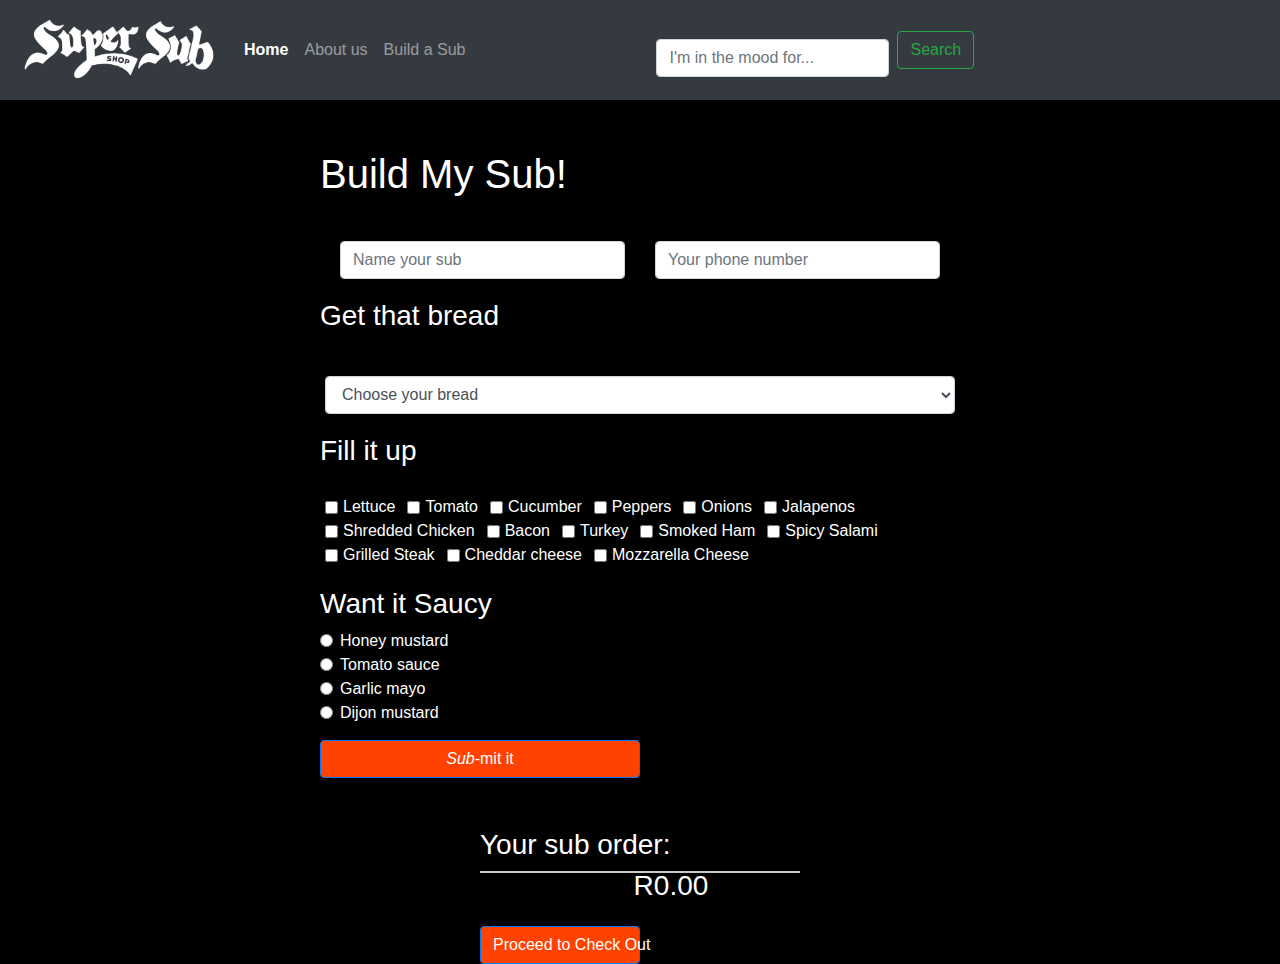
<file: pages/buildasub.html>
<!DOCTYPE html>
<html lang="en">
<head>
    <meta charset="UTF-8">
    <meta http-equiv="X-UA-Compatible" content="IE=edge">
    <meta name="viewport" content="width=device-width, initial-scale=1.0">
    <title>build a sub</title>

    <link rel="stylesheet" href="https://cdn.jsdelivr.net/npm/bootstrap@4.0.0/dist/css/bootstrap.min.css" integrity="sha384-Gn5384xqQ1aoWXA+058RXPxPg6fy4IWvTNh0E263XmFcJlSAwiGgFAW/dAiS6JXm" crossorigin="anonymous">
    <link rel="stylesheet" href="/css/main.css">

    <script src="https://code.jquery.com/jquery-3.2.1.slim.min.js" integrity="sha384-KJ3o2DKtIkvYIK3UENzmM7KCkRr/rE9/Qpg6aAZGJwFDMVNA/GpGFF93hXpG5KkN" crossorigin="anonymous"></script>
    <script src="https://cdn.jsdelivr.net/npm/popper.js@1.12.9/dist/umd/popper.min.js" integrity="sha384-ApNbgh9B+Y1QKtv3Rn7W3mgPxhU9K/ScQsAP7hUibX39j7fakFPskvXusvfa0b4Q" crossorigin="anonymous"></script>
    <script src="https://cdn.jsdelivr.net/npm/bootstrap@4.0.0/dist/js/bootstrap.min.js" integrity="sha384-JZR6Spejh4U02d8jOt6vLEHfe/JQGiRRSQQxSfFWpi1MquVdAyjUar5+76PVCmYl" crossorigin="anonymous"></script>

    <script src="/js/index.js"></script>
</head>
<body>
  <nav class="navbar navbar-expand-lg navbar-dark bg-dark">
    <a class="navbar-brand">
        <div class="logo"> <img width="200px" src="/assets/_supersub_logo-white.png" alt="Logo"></div>
    </a>


    <button class="navbar-toggler" type="button" data-toggle="collapse" data-target="#navbarSupportedContent" aria-controls="navbarSupportedContent" aria-expanded="false" aria-label="Toggle navigation">
      <span class="navbar-toggler-icon"></span>
    </button>
  
    <div class="collapse navbar-collapse" id="navbarSupportedContent">
      <ul class="navbar-nav mr-auto">
        <li class="nav-item active">
          <a class="nav-link" href="/index.html">Home <span class="sr-only"></span></a>
        </li>
        <li class="nav-item">
            <a class="nav-link" href="#about" >About us</a>
          </li>
        <li class="nav-item">
          <a class="nav-link" href="/pages/buildasub.html">Build a Sub</a>
        </li>
        
      </ul>
      <form class="form-inline my-2 my-lg-0">
        <input class="form-control mr-sm-2" type="search" placeholder="I'm in the mood for..." aria-label="Search">
        <button class="btn btn-outline-success my-2 my-sm-0" type="submit">Search</button>
      </form>
    </div>
  </nav>

       <form id="subForm">
        <h1>Build My Sub!</h1>
        <div class="row">
          <div class="col">
            <input type="text" class="form-control" placeholder="Name your sub" id="subName">
          </div>
          <div class="col">
            <input type="number" class="form-control" placeholder="Your phone number" id="pNumber">
          </div>
        </div>
        
        
        <h3>Get that bread</h3>
        <div class="row">
        <select class="form-control " id="bread">
            <option>Choose your bread</option>
            <option>Honey wheat</option>
            <option>French loaf</option>
            <option>Whole wheat</option>
          </select>
        </div>
          
            

            <div class="Fillings">
              <h3>Fill it up</h3>
            <div class="row">
              <div class="form-check form-check-inline">
                <input class="form-check-input" name="fillings" type="checkbox" id="lettuce" value="Lettuce" data-cost="10">
                <label class="form-check-label" for="inlineCheckbox1">Lettuce</label>
              </div>
              <div class="form-check form-check-inline">
                <input class="form-check-input" name="fillings" type="checkbox" id="tomato" value="Tomato" data-cost="10">
                <label class="form-check-label" for="inlineCheckbox2">Tomato</label>
              </div>
              <div class="form-check form-check-inline">
                <input class="form-check-input" name="fillings" type="checkbox" id="cucumber" value="Cucumber" data-cost="10">
                <label class="form-check-label" for="inlineCheckbox3">Cucumber</label>
              </div>
              <div class="form-check form-check-inline">
                <input class="form-check-input" name="fillings" type="checkbox" id="peppers" value="Peppers" data-cost="10">
                <label class="form-check-label" for="inlineCheckbox3">Peppers</label>
              </div>
              <div class="form-check form-check-inline">
                <input class="form-check-input" name="fillings" type="checkbox" id="onions" value="Onions" data-cost="10">
                <label class="form-check-label" for="inlineCheckbox3">Onions</label>
              </div>
              <div class="form-check form-check-inline">
                <input class="form-check-input" name="fillings" type="checkbox" id="jalapenos" value="Jalapenos" data-cost="10">
                <label class="form-check-label" for="inlineCheckbox3">Jalapenos</label>
              </div>
              <div class="form-check form-check-inline">
                <input class="form-check-input" name="fillings" type="checkbox" id="shreddedChicken" value="Shredded Chicken" data-cost="15">
                <label class="form-check-label" for="inlineCheckbox3">Shredded Chicken</label>
              </div>
              <div class="form-check form-check-inline">
                <input class="form-check-input" name="fillings" type="checkbox" id="bacon" value="Bacon" data-cost="14">
                <label class="form-check-label" for="inlineCheckbox3">Bacon</label>
              </div>
              <div class="form-check form-check-inline">
                <input class="form-check-input" name="fillings" type="checkbox" id="turkey" value="Turkey" data-cost="20">
                <label class="form-check-label" for="inlineCheckbox3">Turkey</label>
              </div>
              <div class="form-check form-check-inline">
                <input class="form-check-input" name="fillings" type="checkbox" id="smokedHam" value="Smoked Ham" data-cost="30">
                <label class="form-check-label" for="inlineCheckbox3">Smoked Ham</label>
              </div>
              <div class="form-check form-check-inline">
                <input class="form-check-input" name="fillings" type="checkbox" id="spicySalami" value="Spicy Salami" data-cost="15">
                <label class="form-check-label" for="inlineCheckbox3">Spicy Salami</label>
              </div>
              <div class="form-check form-check-inline">
                <input class="form-check-input" name="fillings" type="checkbox" id="grilledSteak" value="Grilled Steak" data-cost="30">
                <label class="form-check-label" for="inlineCheckbox3">Grilled Steak</label>
              </div>
              <div class="form-check form-check-inline">
                <input class="form-check-input" name="fillings" type="checkbox" id="cheddarcheese" value="Cheddar cheese" data-cost="10">
                <label class="form-check-label" for="inlineCheckbox3">Cheddar cheese</label>
              </div>
              <div class="form-check form-check-inline">
                <input class="form-check-input" name="fillings" type="checkbox" id="mozzarellaCheese" value="Mozzarella Cheese" data-cost="10">
                <label class="form-check-label" for="inlineCheckbox3">Mozzarella Cheese</label>
              </div>
              

    
</div>

              <div class="sauce">
                <div><h3>Want it Saucy</h3>
                
                  
                    <div class="form-check">
                      <input class="form-check-input" type="radio" name="sauceRadio" id="honey" value="Honey" data-cost="20">
                      <label class="form-check-label" for="exampleRadios1">
                        Honey mustard 
                      </label>
                    </div>
                    <div class="form-check">
                      <input class="form-check-input" type="radio" name="sauceRadio" id="ketchup" value="Ketchup" data-cost="10">
                      <label class="form-check-label" for="exampleRadios2">
                        Tomato sauce
                      </label>
                    </div>
                    <div class="form-check disabled">
                      <input class="form-check-input" type="radio" name="sauceRadio" id="garlic" value="Garlic" data-cost="25">
                      <label class="form-check-label" for="exampleRadios3">
                        Garlic mayo
                      </label>
                    </div>
                    <div class="form-check disabled">
                      <input class="form-check-input" type="radio" name="sauceRadio" id="mustard" value="Mustard" data-cost="15">
                      <label class="form-check-label" for="exampleRadios3">
                        Dijon mustard
                      </label>
                    </div>
              </div>
              </div>
              <button class="btn btn-primary" type="button" onclick="makeSub(); displaySubOrders()"><i>Sub</i>-mit it</button>
      
            </form>

            <div class="display">
              <div class="displayHeader">
                  <h3>Your sub order:</h3>
                <div class ="displayPriceOrder"><h3 id="orderTotal">R0.00</h3> </div>
              </div>
              <div id="displaySubOrders">
      
                <!-- space for order -->
                
          
              </div>
              <div class="buttonOrder">
                <button class="btn btn-primary" type="button" onclick= "checkOut()" >Proceed to Check Out</button>    
              </div>
            </div>

</body>
</html>
</file>
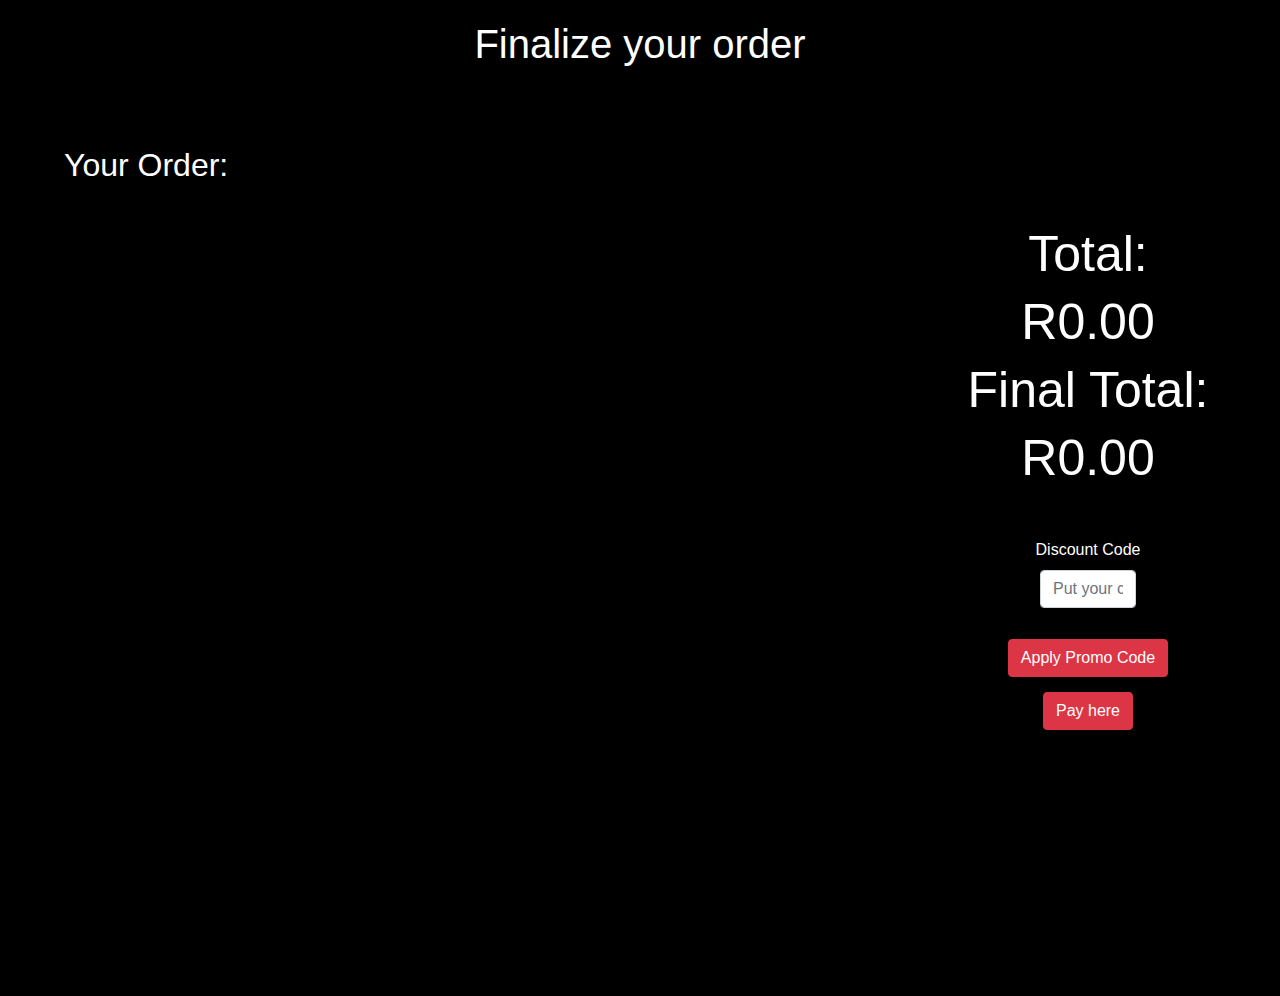
<file: pages/checkout.html>
<!DOCTYPE html>
<html lang="en">
<head>
    <meta charset="UTF-8">
    <meta http-equiv="X-UA-Compatible" content="IE=edge">
    <meta name="viewport" content="width=device-width, initial-scale=1.0">
    <title>checkout</title>

    
    <link rel="stylesheet" href="https://cdn.jsdelivr.net/npm/bootstrap@4.0.0/dist/css/bootstrap.min.css" integrity="sha384-Gn5384xqQ1aoWXA+058RXPxPg6fy4IWvTNh0E263XmFcJlSAwiGgFAW/dAiS6JXm" crossorigin="anonymous">


    <script src="https://code.jquery.com/jquery-3.2.1.slim.min.js" integrity="sha384-KJ3o2DKtIkvYIK3UENzmM7KCkRr/rE9/Qpg6aAZGJwFDMVNA/GpGFF93hXpG5KkN" crossorigin="anonymous"></script>
    <script src="https://cdn.jsdelivr.net/npm/popper.js@1.12.9/dist/umd/popper.min.js" integrity="sha384-ApNbgh9B+Y1QKtv3Rn7W3mgPxhU9K/ScQsAP7hUibX39j7fakFPskvXusvfa0b4Q" crossorigin="anonymous"></script>
    <script src="https://cdn.jsdelivr.net/npm/bootstrap@4.0.0/dist/js/bootstrap.min.js" integrity="sha384-JZR6Spejh4U02d8jOt6vLEHfe/JQGiRRSQQxSfFWpi1MquVdAyjUar5+76PVCmYl" crossorigin="anonymous"></script>
    <link rel="stylesheet" href="../css/main.css">
    <script src="../js/checkout.js"></script>

</head>
<body onload="displayCheck()">
    <div class="container-fluid">
        <div class="row">
            <div class="col-12">
               <h1>Finalize your order</h1>   
            </div>
          
        </div>
    </div>

    <div class="OrderGrid">
        <h2>Your Order:</h2> 
        <div id="FinalizedOrder">

        </div>      
    </div>
    
     
    <div class="TotalGrid">
            <div id="MainTotal">
                <h2>Total:</h2> 
                <h2 id="FinalizedPrice" class="total">R0.00</h2>
            </div>
            <div id="DiscountTotal">
                <h2>Final Total:</h2>
                <h2 id="NewPrice" class="total" >R0.00</h2>
            </div>
            

        <form>
            <div class="form-group">
              <label for="PromoCode">Discount Code</label>
              <input type="text" class="form-control" id="PromoCode" placeholder="Put your code here">
            </div>
        
            <button type="button" class="btn btn-danger" onclick="ApplyDiscount()">Apply Promo Code</button>
            <button type="button" class="btn btn-danger" onclick="BackToMain()">Pay here</button>
          </form>
    </div>
    
</body>
</html>
</file>
<file: css/main.css>
body {
    margin: 0;
    padding: 0;
    background-color: black;
    color: white;
   }

   .navbar {
    background-color: black;
    color: white !important; 
    font-family: Arial, sans-serif;
    display: flex;
    justify-content: space-between;
    align-items: center;
    height: 100px;
    padding:  20px;
   }

   .h-buttons{
    width: 900px;
    height: 70px;
   }
   
    .display{
      width: 50%;
      height: 45px;
      margin:  0 auto;
      margin-top: 50px;
      text-align: left;
      border-bottom: 2px solid #f5f2f2d2;
    }
    .displayHeader h3{
      float: left;
    }
    
    .displayPriceOrder{
      float: left;
      margin-left: 48%;
    }
    
    .buttonOrder{
      width: 100%;
      float: left;
    }
    
    .OrderGrid{
      width: 70%;
      height: 100vh;
      float: left;
      padding-left: 5%;
    }
    
    .OrderGrid h2{
      margin-top: 50px;
    }
    
    .OrderGrid h3{
      margin: 0;
      padding: 0;
    }
    
    .TotalGrid {
      width: 30%;
      height: 100vh;
      float: left;
      background-color: black;
      padding-top: 10%;
      border-color: azure;
      text-align: center;
    }
    
    .TotalGrid input {
      width: 50%;
      margin:  0 auto;
    }
    
    .TotalGrid h2{
     font-size: 50px;
     font-weight: 100;
    }
    
    .TotalGrid h3{
      margin-top: 50px;
      font-weight: 100;
    }
    
    
    .CardOrderDisplay{
      width: 90%;
      height: 50px;
      background-color: azure;
      border-radius: 5px;
      color: black;
      margin-top: 20px;
    }
    
    .CardOrderDisplay p{
      float: left;
      padding-left: 20px;
      padding-right: 20px;
      margin-right: 20px;
      padding-top: 13px ;
    }
    
    .Ordercard{
      width: 29%;
      height: auto;
      border-radius: 5px;
      margin-top: 15px;
      float: left;
      margin: 2%;
     color: black;
    }
    
    .OrderSelection{
      width: 60%;
      float: left;
      height: 130px;
    }
    
    .OrderControl{
      height: 130px;
      width: 40%;
      float: left;
      text-align: center;
      padding-left: 5%;
      padding-right: 5%;
     
    }
    
    
    .button{
        height: 70px;
        text-align: center;
        padding-top: 20px;
        font-weight: bold;
        float: left;
        margin-top: 50px;
        border-radius: 40px;
        margin: 10px; 
    
     }

 .normal{
    width: 225px;
    background-color: #ff4200;
    color: white;
    text-align: center;
    float: left;
    margin-left: 10px;

}
.normal:hover{
    cursor: pointer;
    background-color:#ff9001;
    color: white;
    border:px solid #ff4200;
    padding-top: 20px !important;
 }
 .inverted{
    width: 225px;
     border: 4px solid #ff4200;
    padding-bottom: 5px;
    border-color:#ff4200;
    color: white;
    }
.inverted:hover{
    cursor: pointer;
    background-color:#ff9001;
    color: white;
    }
.headerr{
    width: 100%;
    height: 700px;
    color: white;
    background-image:url('../assets/header-sub.jpg');
    background-position: center;
    background-size: cover;
    padding-left: 100px;
    padding-top: 100px;
}
.overlay{
    width: 1530px;
    height: 700px;
    padding-top: 200px;
    padding-left: 200px;
    padding-right: 200px;
    margin-top: -100px;
    margin-left: -100px;
    
    background-color: rgba(0, 0, 0, 0.5);
    opacity:1;
}

.row{
    color: white;
    padding: 20px;
    text-align: center;
}
.active{
    font-weight: bold !important;
      color: white !important;
  
  }


.section-head{
    text-align: center;
}


  .col-box3{

    width: 100%;
       height: 277px;
       background-color: lightgrey;
       text-align: center;
       margin-top: 5px;
       
}


.thumbnail1{
    width: 100%;
    height: 277px;
   background-image: url('../Assets/sub\ 1-the_big_ham.jpg');
 background-position: center;
   background-size: cover;
   }

   .thumbnail2{
    width: 100%;
    height: 277px;
   background-image: url('../Assets/sub\ 2-rhe_river_run_.jpg');
 background-position: center;
   background-size: cover;
   }
   .thumbnail3{
    width: 100%;
    height: 277px;
   background-image: url('../Assets/sub\ 3-village_philly.jpg');
 background-position: center;
   background-size: cover;
   }
   .thumbnail4{
    width: 100%;
    height: 277px;
   background-image: url('../Assets/sub\ 4-the_clubhouse.jpg');
 background-position: center;
   background-size: cover;
   }

   .thumbnail5{
    width: 100%;
    height: 277px;
   background-image: url('../Assets/sub\ 5-chicken_parm.jpg');
 background-position: center;
   background-size: cover;
   }

   .thumbnail6{
    width: 100%;
    height: 277px;
   background-image: url('../Assets/sub\ 6-\ the\ meat\ lovers.jpg');
 background-position: center;
   background-size: cover;
   }
   .thumbnail7{
    width: 100%;
    height: 277px;
   background-image: url('../Assets/sub\ 7-veggie-loverz.jpg');
 background-position: center;
   background-size: cover;
   }
   .thumbnail8{
    width: 100%;
    height: 277px;
   background-image: url('../Assets/sub\ 8-\ steak-and-cheese.jpg');
 background-position: center;
   background-size: cover;
   }
h3{
    color: white;
}

.toppings{
    color: white;
}

.btn-primary{
    background-color: #ff4200;
    width: 50%;
}
   footer{
    width: 100%;
    height: 100px;
    margin-top: 200px;
    padding-top: 50px;
    float: left;
   }

   form{
    width: 50%;
    margin:  0 auto;
    margin-top: 50px;
    color: white;
}

input{
    margin-top: 15px;
}

select{
    margin-top: 15px;
}

.btn{
    margin-top: 15px;
}
</file>
